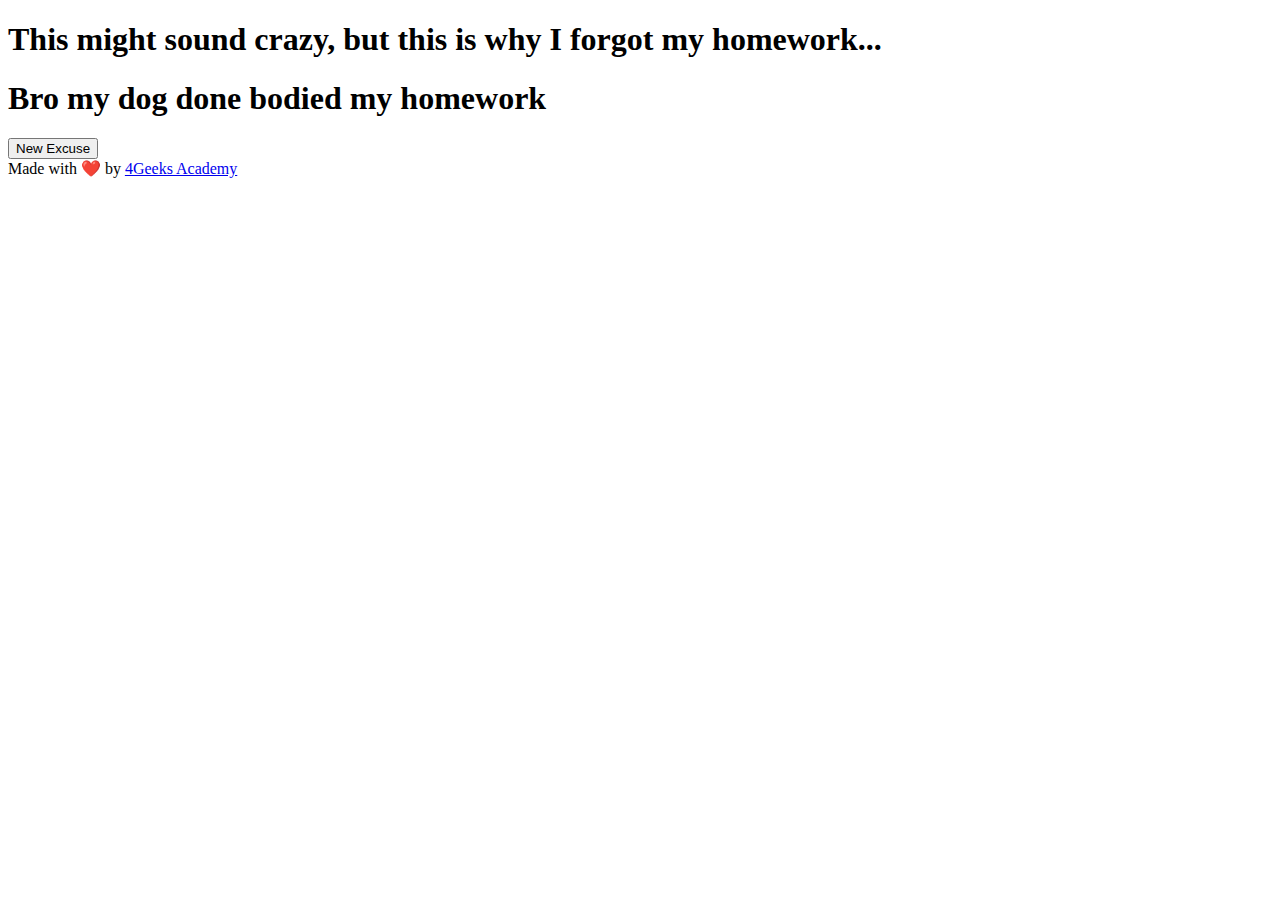
<file: src/index.html>
<!DOCTYPE html>
<html>
  <head>
    <meta charset="UTF-8" />
    <meta name="viewport" content="width=device-width, initial-scale=1.0" />
    <title>Excuse Generator</title>
    <link
      rel="stylesheet"
      href="https://use.fontawesome.com/releases/v5.2.0/css/all.css"
      integrity="sha384-hWVjflwFxL6sNzntih27bfxkr27PmbbK/iSvJ+a4+0owXq79v+lsFkW54bOGbiDQ"
      crossorigin="anonymous"
    />
    <link rel="shortcut icon" href="./4geeks.ico" />
  </head>
  <body>
    <div class="container-fluid text-center">
      <h1 class="mt-5">
        This might sound crazy, but this is why I forgot my homework...
      </h1>
      <h1 id="the-excuse">Bro my dog done bodied my homework</h1>
      <button id="btn">New Excuse</button>
      <div class="fixed-bottom p-4">
        Made with ❤️ by
        <a href="https://www.4geeksacademy.com">4Geeks Academy</a>
      </div>
    </div>
  </body>
</html>
</file>
